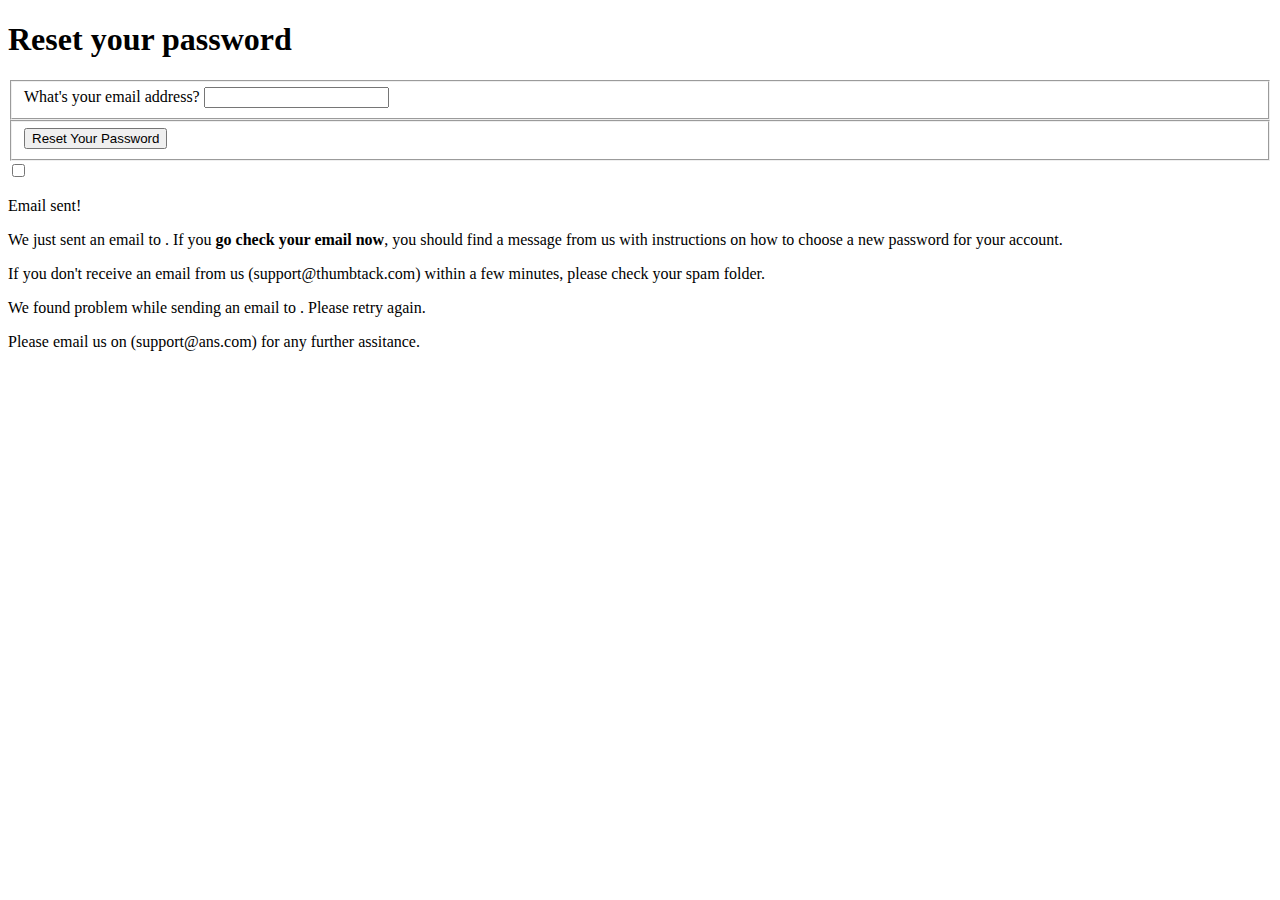
<file: views/resetPassword.html>
<!DOCTYPE html><!--[if IE 7 ]><html lang="en" class="ie7 "><![endif]--><!--[if IE 8 ]><html lang="en" class="ie8 "><![endif]--><!--[if IE 9 ]><html lang="en" class="ie9 "><![endif]--><!--[if (gt IE 9)|!(IE)]><!--><html lang="en" class=""><!--<![endif]--><head><meta http-equiv="X-UA-Compatible" content="IE=9"><meta http-equiv="Content-Type" content="text/html; charset=ISO-8859-1" />
<div class="wrapper content reset-password-wrapper">
    <div class="dynamic-row">

        <h1 class="title-wrapper">
            Reset your password
        </h1>

        <div class="box">
                                            
                <form id="reset-password" class="reset-password" name="reset-password" method="post" action="resetPassword" accept-charset="ISO-8859-1">
                        <fieldset>
                                    <div class="form-field">
										<label for="email">What's your email address?</label>
										<input id="email" name="email" type="text" tabindex="100" />
									</div>
                        </fieldset>
                        <fieldset>
                            <button type="submit" class="bttn blue submit-bttn" tabindex="101">Reset Your Password</button>

                        </fieldset>
                </form>
                 <div class="confirmation" id="confirmation">
                        <div class="alert-closable">
                            <input type="checkbox" class="alert-close" />
                            <div class="alert-success">
                                <p>Email sent!</p>
                            </div>
                        </div>
                        <p>
                            We just sent an email to <span id="emailText"></span>.
                            If you <strong>go check your email now</strong>, you should find a
                            message from us with instructions on how to choose a new
                            password for your account.
                        </p>
                        <p>
                            If you don't receive an email from us (support@thumbtack.com)
                            within a few minutes, please check your spam folder.
                        </p>
                    </div>
                    <div class="error" id="error">
                        <p>
                            We found problem while sending an email to  <span id="emailText"></span>.
                            Please retry again.
                        </p>
                        <p>
                            Please email us on  (support@ans.com) for any further assitance.
                        </p>
                    </div>
        </div>

    </div>
</div>


<script>
      $(document).ready(function() {
            $('.error').hide();
            $('.confirmation').hide();
            $('.auto-focus:first').focus();

            var email = location.search.match(/\?email\=(.*)$/);
            var userEmail = email && email[1];
            if(userEmail) {
              $('#emailText').html('<strong> + ' + userEmail + '</strong>');
              showConfirmation()
            }
            var errorMatch = location.search.match(/error\=true/);
            if(errorMatch) {
              1showError();
            }
            
            function showError(err) {
                $('.error').show();
                $('.confirmation').hide();
                $('.reset-password').hide();
            }
           
            function showConfirmation(err) {
                $('.error').hide();
                $('.confirmation').show();
                $('.reset-password').hide();
            }
    });


     </script>
</file>
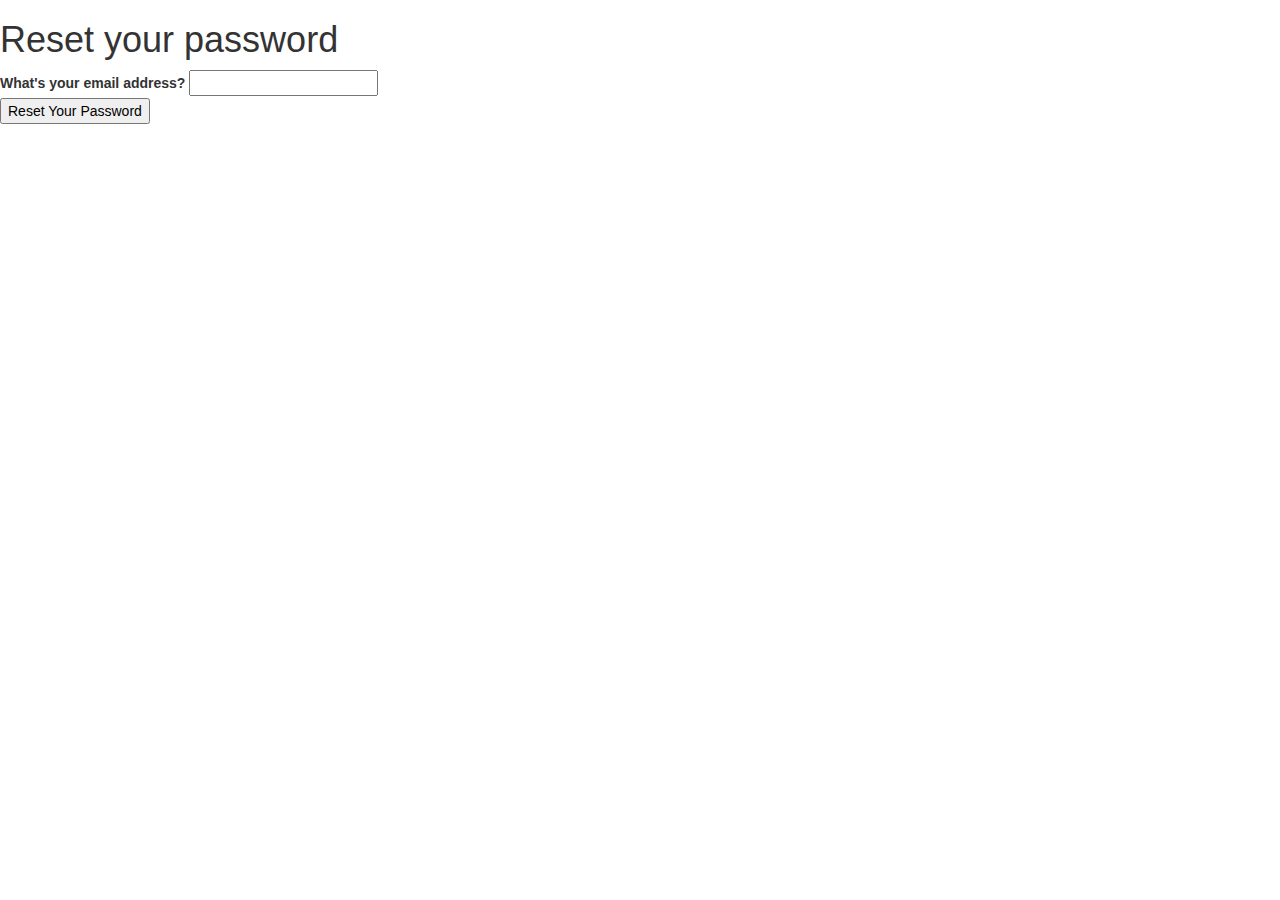
<file: app/views/resetPassword.html>
<!DOCTYPE html><!--[if IE 7 ]><html lang="en" class="ie7 "><![endif]--><!--[if IE 8 ]><html lang="en" class="ie8 "><![endif]--><!--[if IE 9 ]><html lang="en" class="ie9 "><![endif]--><!--[if (gt IE 9)|!(IE)]><!--><html lang="en" class=""><!--<![endif]--><head><meta http-equiv="X-UA-Compatible" content="IE=9"><meta http-equiv="Content-Type" content="text/html; charset=ISO-8859-1" />

<head>
    <title>MarketPlace</title>
    <meta name="viewport" content="width=device-width, initial-scale=1.0">
    <!-- Add some nice styling and functionality.  We'll just use Twitter Bootstrap -->
    <link rel="stylesheet" href="../css/bootstrap.css">
    <link rel="stylesheet" href="../css/bootstrap-theme.css">
</head>
    
<script type="text/javascript" src="../lib/jquery-1.10.2.min.js"></script>
<script type="text/javascript" src="../lib/bootstrap-3.1.1/js/bootstrap.min.js"></script>

<div class="wrapper content reset-password-wrapper">
    <div class="dynamic-row">

        <h1 class="title-wrapper">
            Reset your password
        </h1>

        <div class="box">
                                            
                <form id="reset-password" class="reset-password" name="reset-password" method="post" action="/marketplace/resetPassword" accept-charset="ISO-8859-1">
                        <fieldset>
                                    <div class="form-field">
										<label for="email">What's your email address?</label>
										<input id="email" name="email" type="text" tabindex="100" />
									</div>
                        </fieldset>
                        <fieldset>
                            <button type="submit" class="bttn blue submit-bttn" tabindex="101">Reset Your Password</button>

                        </fieldset>
                </form>
                 <div class="confirmation" id="confirmation">
                        <div class="alert-closable">
                            <div class="alert-success">
                                <p>Email sent!</p>
                            </div>
                        </div>
                        <p>
                            We just sent an email to <span id="emailText"></span>.
                            If you <strong>go check your email now</strong>, you should find a
                            message from us with instructions on how to choose a new
                            password for your account.
                        </p>
                        <p>
                            If you don't receive an email from us (support@thumbtack.com)
                            within a few minutes, please check your spam folder.
                        </p>
                    </div>
                    <div class="error" id="error">
                        <p>
                            We found problem while sending an email to  <span id="emailText"></span>.
                            Please retry again.
                        </p>
                        <p>
                            Please email us on  (support@ans.com) for any further assitance.
                        </p>
                    </div>
        </div>

    </div>
</div>


<script>
      $(document).ready(function() {
            $('.error').hide();
            $('.confirmation').hide();
            $('.auto-focus:first').focus();

            var email = location.search.match(/\?email\=(.*)$/);
            var userEmail = email && email[1];
            if(userEmail) {
              $('#emailText').html('<strong> ' +  decodeURIComponent(userEmail) + '</strong>');
              showConfirmation()
            }
            var errorMatch = location.search.match(/error\=true/);
            if(errorMatch) {
              showError();
            }
            
            function showError(err) {
                $('.error').show();
                $('.confirmation').hide();
                $('.reset-password').hide();
            }
           
            function showConfirmation(err) {
                $('.error').hide();
                $('.confirmation').show();
                $('.reset-password').hide();
            }
    });


     </script>
</file>
